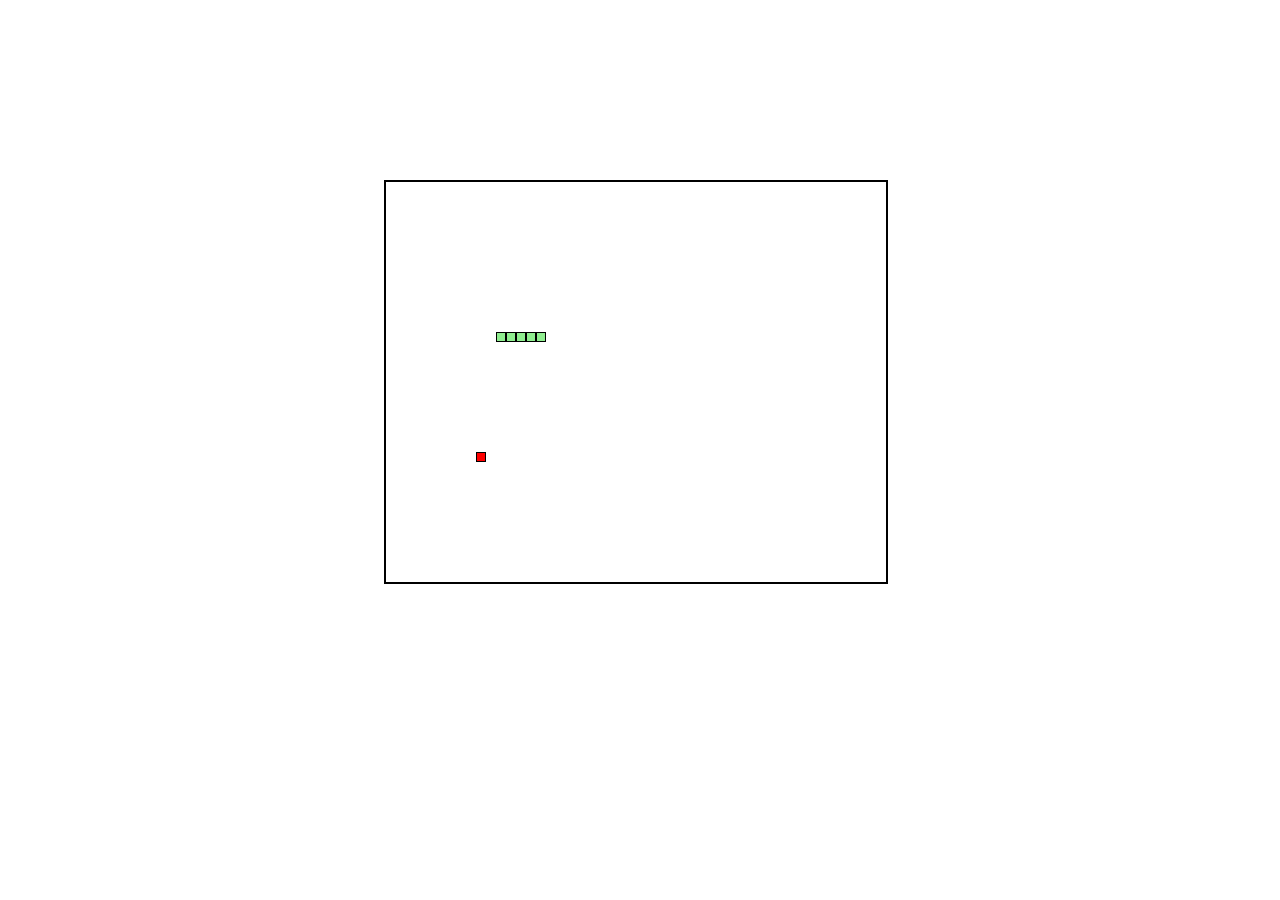
<file: game/index.html>
<!DOCTYPE html>
<html lang="en">
<head>
	<meta charset="utf-8">
	<title>GAME</title>
	<link rel="stylesheet" href="style.css">
	<script src="https://code.jquery.com/jquery-3.4.1.min.js"></script>
	<script src="js.js" defer></script>
</head>

<body>
	<div id='game'></div>
</body>
</html>
</file>
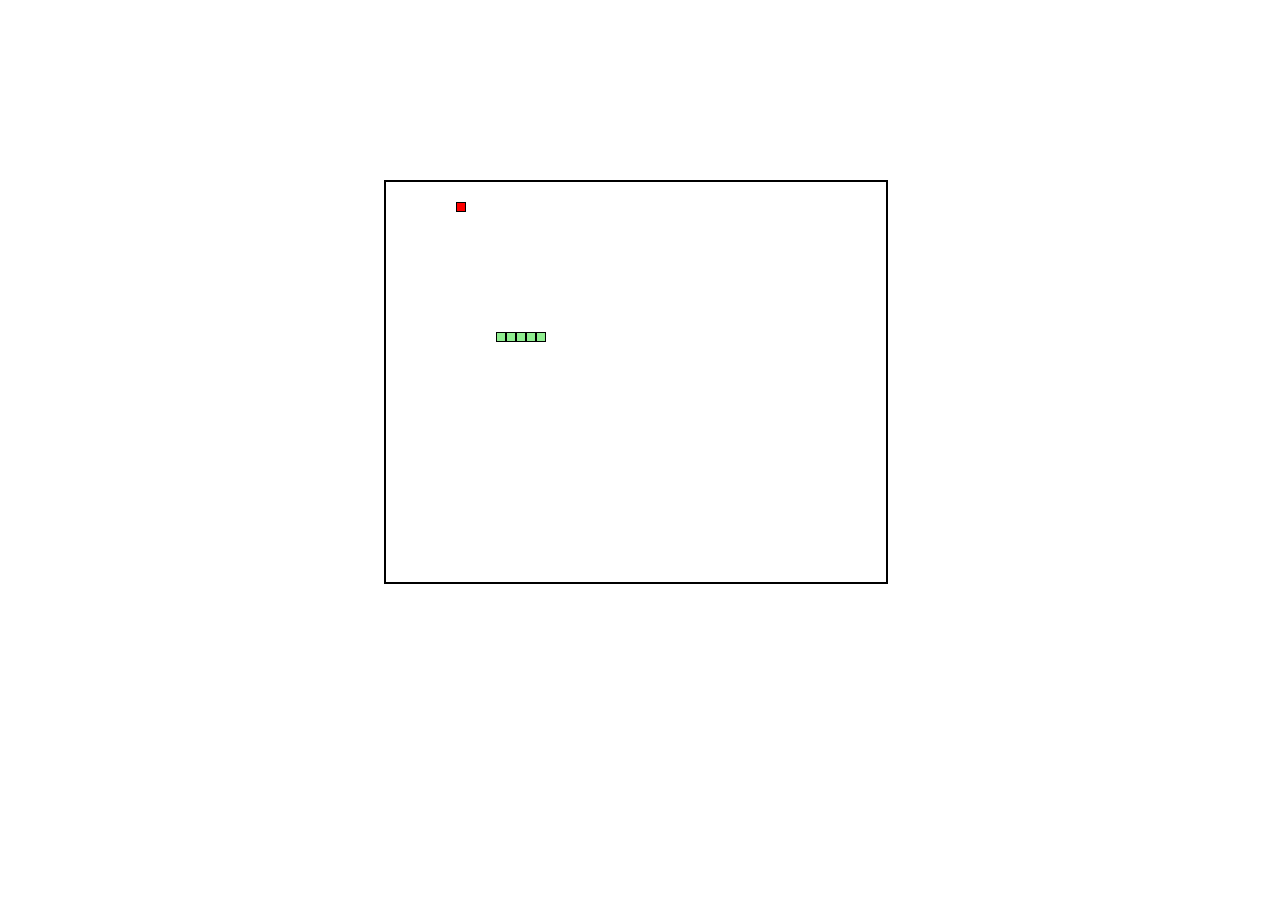
<file: Egor/game/index.html>
<!DOCTYPE html>
<html lang="en">
<head>
	<meta charset="utf-8">
	<title>GAME</title>
	<link rel="stylesheet" href="style.css">
	<script src="https://code.jquery.com/jquery-3.4.1.min.js"></script>
	<script src="js.js" defer></script>
</head>

<body>
	
	<div id='game'></div>
	
</body>
</html>
</file>
<file: game/style.css>
* {
	
	box-sizing: border-box;
}
#game {
	box-sizing: content-box;
	width: 500px;
	height: 400px;
	position: absolute;
    top: 20%;
    left: 30%;
	border: 2px solid black;
}

.snakeBlock {
	position: absolute;
	width: 10px;
	height: 10px;
	background-color: lightgreen;
	border: 1px solid black;
}

.snakeFood {
	position: absolute;
	width: 10px;
	height: 10px;
	background-color: red;
	border: 1px solid black;
}
</file>
<file: Egor/game/style.css>
* {
	
	box-sizing: border-box;
}
#game {
	box-sizing: content-box;
	width: 500px;
	height: 400px;
	position: absolute;
    top: 20%;
    left: 30%;
	border: 2px solid black;
}

.snakeBlock {
	position: absolute;
	width: 10px;
	height: 10px;
	background-color: lightgreen;
	border: 1px solid black;
}

.snakeFood {
	position: absolute;
	width: 10px;
	height: 10px;
	background-color: red;
	border: 1px solid black;
}
</file>
